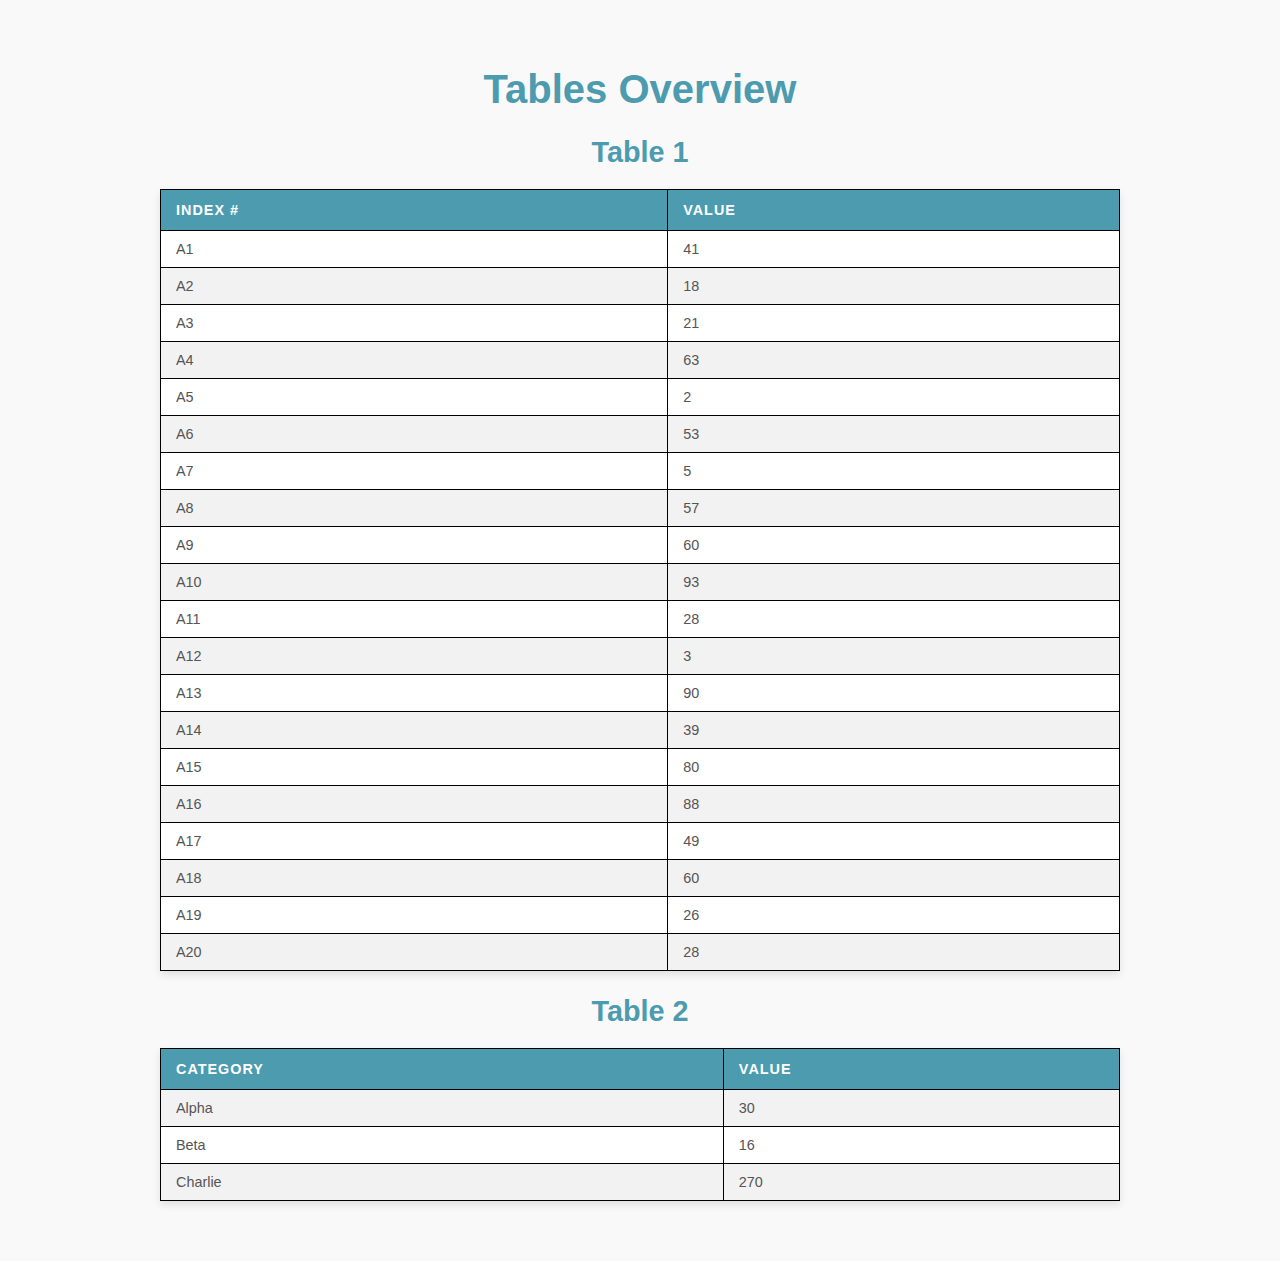
<file: index.html>
<!DOCTYPE html>
<html lang="en">
<head>
    <meta charset="UTF-8">
    <meta name="viewport" content="width=device-width, initial-scale=1.0">
    <title>Interactive Table Display</title>
    <style>
        body {
            font-family: Arial, sans-serif;
            margin: 20px;
            padding: 20px;
        }
        table {
            width: 50%;
            border-collapse: collapse;
            margin: 20px 0;
        }
        table, th, td {
            border: 1px solid black;
        }
        th, td {
            padding: 10px;
            text-align: left;
        }
        h2 {
            color: #333;
        }
    </style>
    <!-- DataTables CSS and JS -->
    <link rel="stylesheet" href="https://cdn.datatables.net/1.13.4/css/jquery.dataTables.min.css">
    <link rel="stylesheet" href="style.css">
    <script src="https://code.jquery.com/jquery-3.6.0.min.js"></script>
    <script src="https://cdn.datatables.net/1.13.4/js/jquery.dataTables.min.js"></script>
</head>
<body>
    <h1>Tables Overview</h1>
    
    <h2>Table 1</h2>
    <table id="table1" class="content-table">
        <thead>
            <tr>
                <th>Index #</th>
                <th>Value</th>
            </tr>
        </thead>
        <tbody>
            <tr><td>A1</td><td>41</td></tr>
            <tr><td>A2</td><td>18</td></tr>
            <tr><td>A3</td><td>21</td></tr>
            <tr><td>A4</td><td>63</td></tr>
            <tr><td>A5</td><td>2</td></tr>
            <tr><td>A6</td><td>53</td></tr>
            <tr><td>A7</td><td>5</td></tr>
            <tr><td>A8</td><td>57</td></tr>
            <tr><td>A9</td><td>60</td></tr>
            <tr><td>A10</td><td>93</td></tr>
            <tr><td>A11</td><td>28</td></tr>
            <tr><td>A12</td><td>3</td></tr>
            <tr><td>A13</td><td>90</td></tr>
            <tr><td>A14</td><td>39</td></tr>
            <tr><td>A15</td><td>80</td></tr>
            <tr><td>A16</td><td>88</td></tr>
            <tr><td>A17</td><td>49</td></tr>
            <tr><td>A18</td><td>60</td></tr>
            <tr><td>A19</td><td>26</td></tr>
            <tr><td>A20</td><td>28</td></tr>
        </tbody>
    </table>
    
    <h2>Table 2</h2>
    <table>
        <tr>
            <th>Category</th>
            <th>Value</th>
        </tr>
        <tr><td>Alpha</td><td>30</td></tr>
        <tr><td>Beta</td><td>16</td></tr>
        <tr><td>Charlie</td><td>270</td></tr>
    </table>

    <script>
        $(document).ready(function() {
            // Define a custom sort type for "Index #"
            $.fn.dataTable.ext.type.order['index-num-pre'] = function(data) {
                // Extract the numeric part from "A1", "A10", etc.
                return parseInt(data.match(/\d+/)[0], 10);
            };
    
            // Initialize DataTables with the custom type applied to the first column
            $('#table1').DataTable({
                columnDefs: [
                    { type: 'index-num', targets: 0 } // Apply the custom sorting type to the first column
                ],
                pageLength: 10, // Default number of rows
                lengthMenu: [5, 10, 15, 20] // Dropdown options
            });
        });
    </script>
    
    
</body>
</html>
</file>
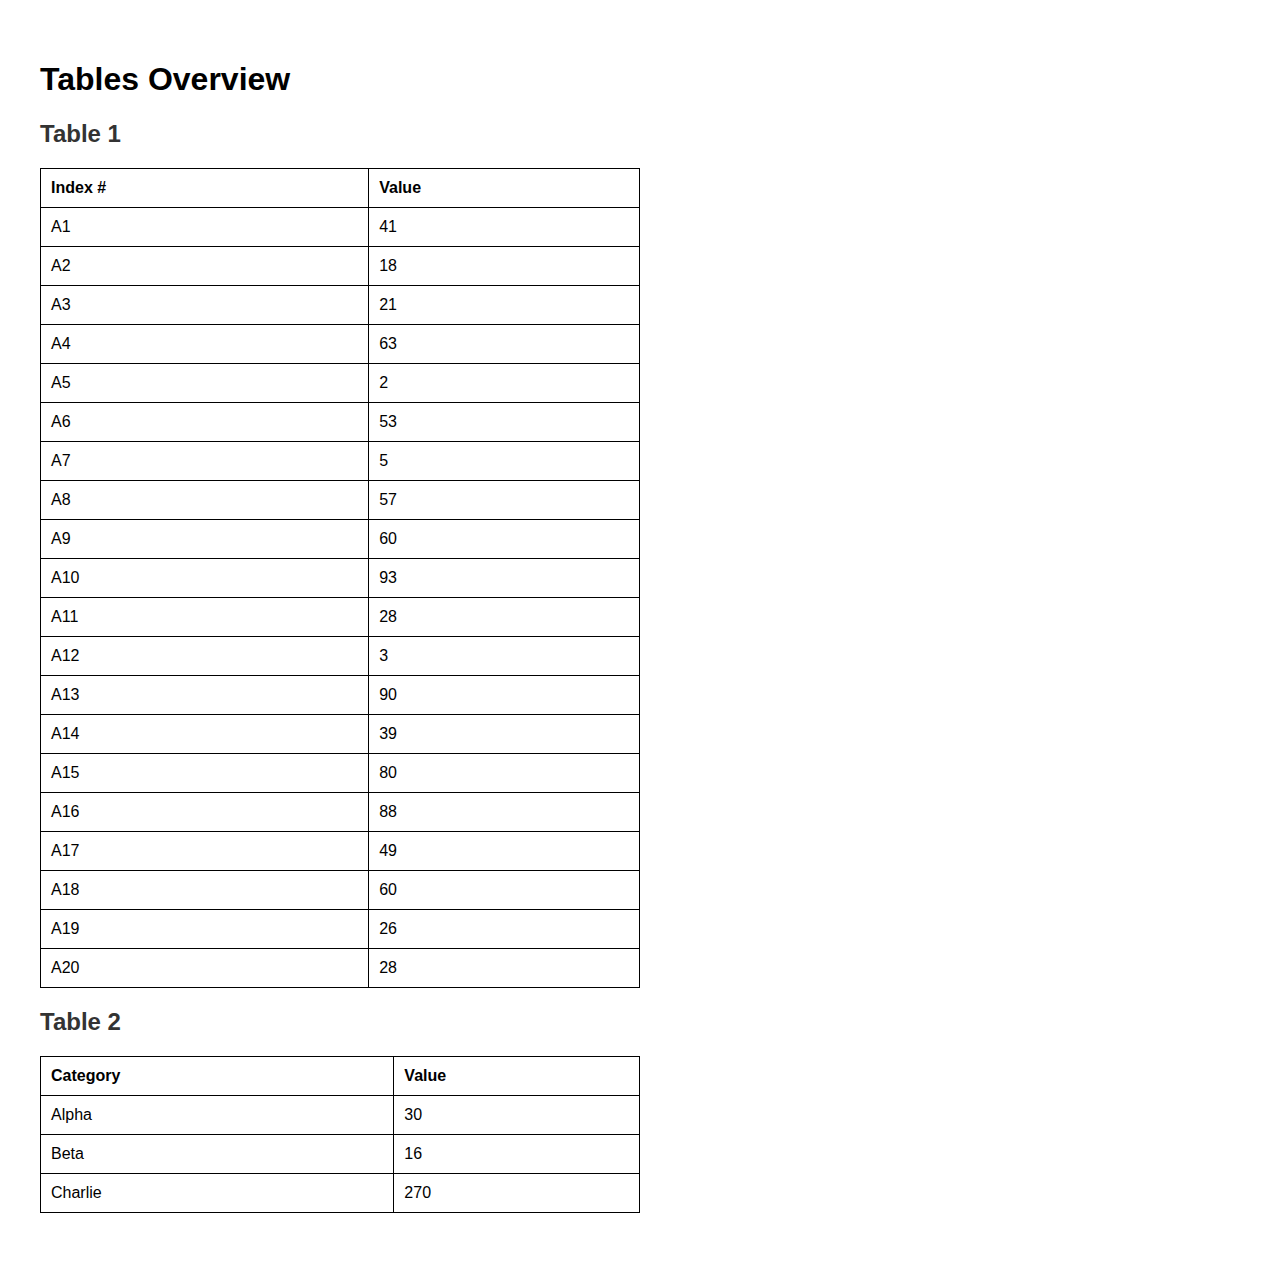
<file: tables_display.html>
<!DOCTYPE html>
<html lang="en">
<head>
    <meta charset="UTF-8">
    <meta name="viewport" content="width=device-width, initial-scale=1.0">
    <title>Table Display</title>
    <style>
        body {
            font-family: Arial, sans-serif;
            margin: 20px;
            padding: 20px;
        }
        table {
            width: 50%;
            border-collapse: collapse;
            margin: 20px 0;
        }
        table, th, td {
            border: 1px solid black;
        }
        th, td {
            padding: 10px;
            text-align: left;
        }
        h2 {
            color: #333;
        }
    </style>
</head>
<body>
    <h1>Tables Overview</h1>
    <h2>Table 1</h2>
    <table>
        <tr>
            <th>Index #</th>
            <th>Value</th>
        </tr>
        <tr><td>A1</td><td>41</td></tr><tr><td>A2</td><td>18</td></tr><tr><td>A3</td><td>21</td></tr><tr><td>A4</td><td>63</td></tr><tr><td>A5</td><td>2</td></tr><tr><td>A6</td><td>53</td></tr><tr><td>A7</td><td>5</td></tr><tr><td>A8</td><td>57</td></tr><tr><td>A9</td><td>60</td></tr><tr><td>A10</td><td>93</td></tr><tr><td>A11</td><td>28</td></tr><tr><td>A12</td><td>3</td></tr><tr><td>A13</td><td>90</td></tr><tr><td>A14</td><td>39</td></tr><tr><td>A15</td><td>80</td></tr><tr><td>A16</td><td>88</td></tr><tr><td>A17</td><td>49</td></tr><tr><td>A18</td><td>60</td></tr><tr><td>A19</td><td>26</td></tr><tr><td>A20</td><td>28</td></tr>
    </table>
    <h2>Table 2</h2>
    <table>
        <tr>
            <th>Category</th>
            <th>Value</th>
        </tr>
        <tr><td>Alpha</td><td>30</td></tr><tr><td>Beta</td><td>16</td></tr><tr><td>Charlie</td><td>270</td></tr>
    </table>
</body>
</html>
</file>
<file: style.css>
/* General Body Styling */
body {
    font-family: 'Arial', sans-serif;
    background-color: #f9f9f9; /* Light gray background */
    margin: 20px;
    padding: 20px;
    color: #333; /* Darker text for better contrast */
}

/* Page Headings */
h1, h2 {
    text-align: center;
    color: #4c9baf; /* Green accent for headings */
    font-weight: bold;
}

h1 {
    font-size: 2.5em;
    margin-bottom: 10px;
}

h2 {
    font-size: 1.8em;
    margin-bottom: 20px;
}

/* DataTable Styling */
table {
    width: 80%; /* Larger width for better visibility */
    margin: 0 auto 20px auto; /* Center the table */
    border-collapse: collapse;
    box-shadow: 0 4px 8px rgba(0, 0, 0, 0.1); /* Subtle shadow for depth */
    background-color: #ffffff; /* White background for table */
}

/* Table Header */
table th {
    background-color: #4c9baf; /* Green header background */
    color: white; /* White text for contrast */
    padding: 12px 15px;
    text-transform: uppercase;
    font-size: 0.9em;
    letter-spacing: 1px;
}

/* Table Body */
table td {
    padding: 10px 15px;
    text-align: left;
    font-size: 0.9em;
    color: #555; /* Softer text color for body */
}

/* Alternating Row Colors */
table tr:nth-child(even) {
    background-color: #f2f2f2; /* Light gray for alternate rows */
}

table tr:nth-child(odd) {
    background-color: #ffffff; /* White for other rows */
}

/* Hover Effect for Rows */
table tbody tr:hover {
    background-color: #aee8f7; /* Light green hover effect */
    cursor: pointer; /* Pointer cursor for hover */
}

/* Sticky Table Header */
table thead th {
    position: sticky;
    top: 0;
    z-index: 2;
}

/* Pagination and Search Bar */
.dataTables_wrapper .dataTables_filter input {
    margin-left: 5px;
    padding: 6px 10px;
    border-radius: 5px;
    border: 1px solid #ccc;
}

.dataTables_wrapper .dataTables_length select {
    margin-left: 5px;
    padding: 6px 10px;
    border-radius: 5px;
    border: 1px solid #ccc;
}

.dataTables_wrapper .dataTables_paginate .paginate_button {
    padding: 6px 12px;
    margin: 0 3px;
    border: none;
    background-color: #4c9baf;
    color: white;
    border-radius: 3px;
    cursor: pointer;
    font-size: 0.9em;
}

.dataTables_wrapper .dataTables_paginate .paginate_button:hover {
    background-color: #4c9baf;
}

.dataTables_wrapper .dataTables_paginate .paginate_button.disabled {
    background-color: #ccc;
    color: #666;
}

/* Active Pagination Button */
.dataTables_wrapper .dataTables_paginate .paginate_button.current {
    background-color: #4c9baf;
    color: white;
    font-weight: bold;
}
</file>
